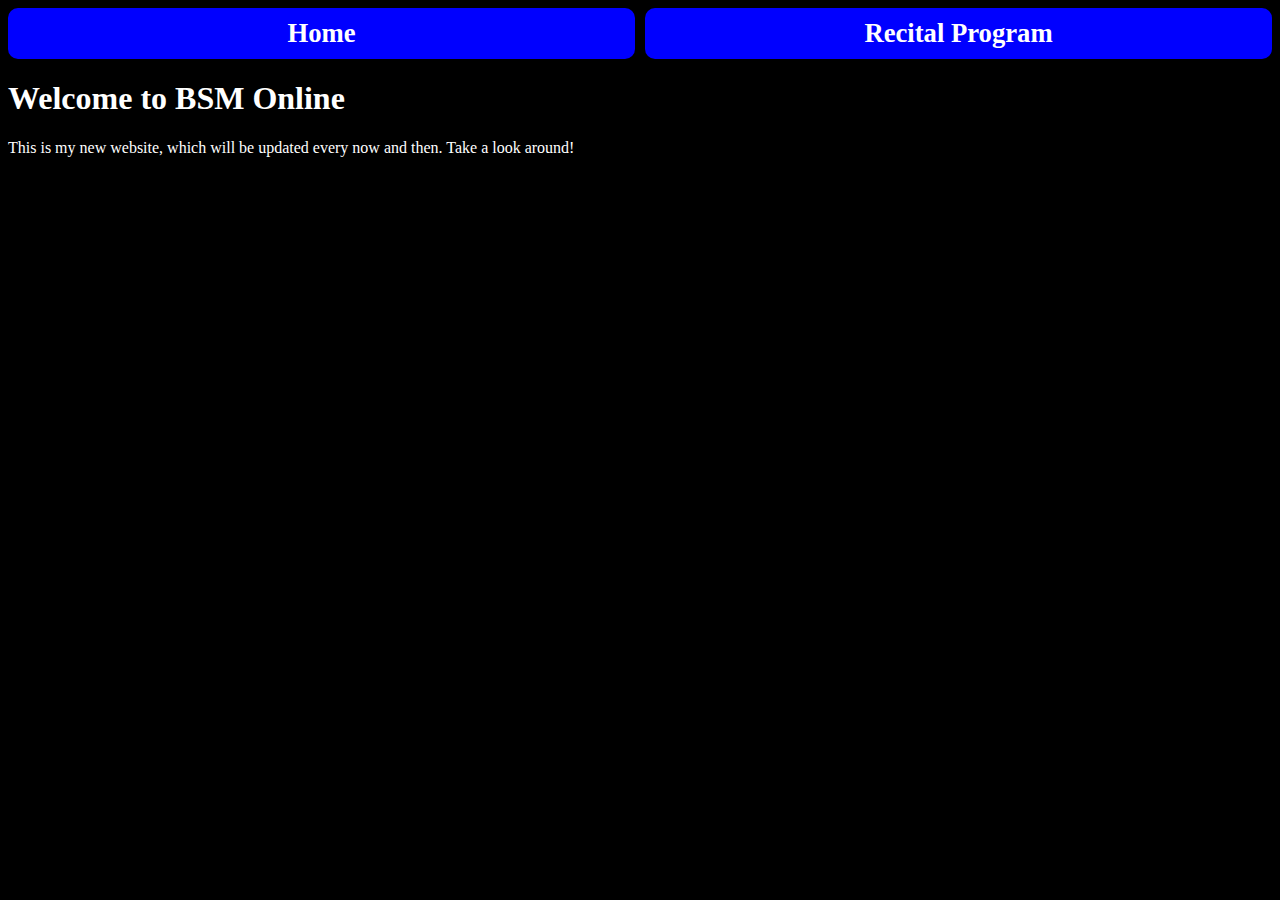
<file: index.html>
<!DOCTYPE html>
<html lang="en">
<head>
    <meta charset="UTF-8">
    <meta name="viewport" content="width=device-width, initial-scale=1.0">
    <title>BSM Software</title>

    <link rel="stylesheet" href="./main-style.css">
</head>
<body>
    <div class="navbar">
        <a class="navitem" href="./index.html">Home</a>
        <a class="navitem" href="./programs/recital-program.html">Recital Program</a>
    </div>

    <h1>Welcome to BSM Online</h1>
    <p>
        This is my new website, which will be updated every now and then.  Take a look around!
    </p>
</body>
</html>
</file>
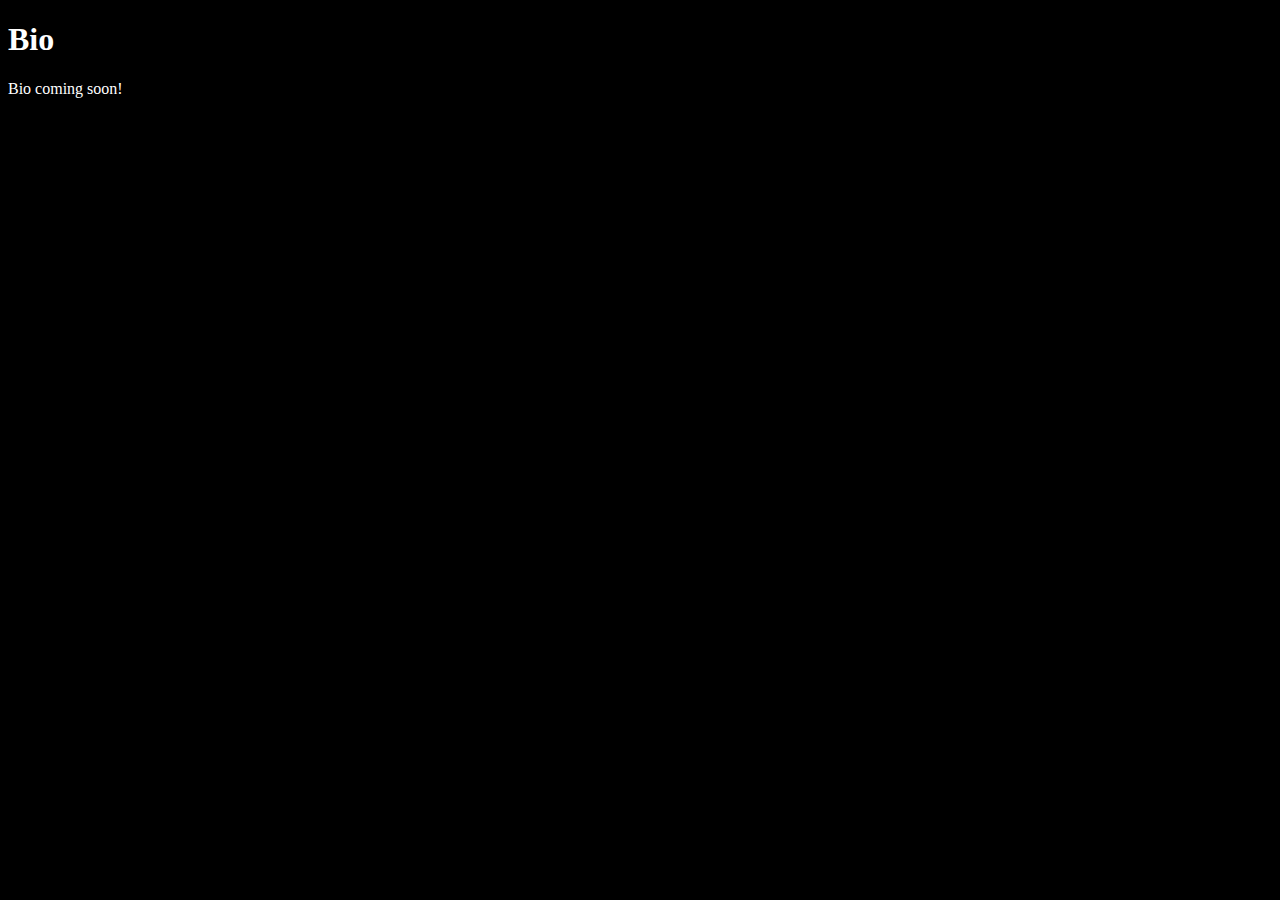
<file: public/about.html>
<!DOCTYPE html>
<html lang="en">
    <head>
        <meta charset="UTF-8">
        <title>About</title>

        <link rel="stylesheet" href="../style.css">
    </head>

    <body>
        <h1>Bio</h1>
        <p>
            Bio coming soon!
        </p>
    </body>
</html>
</file>
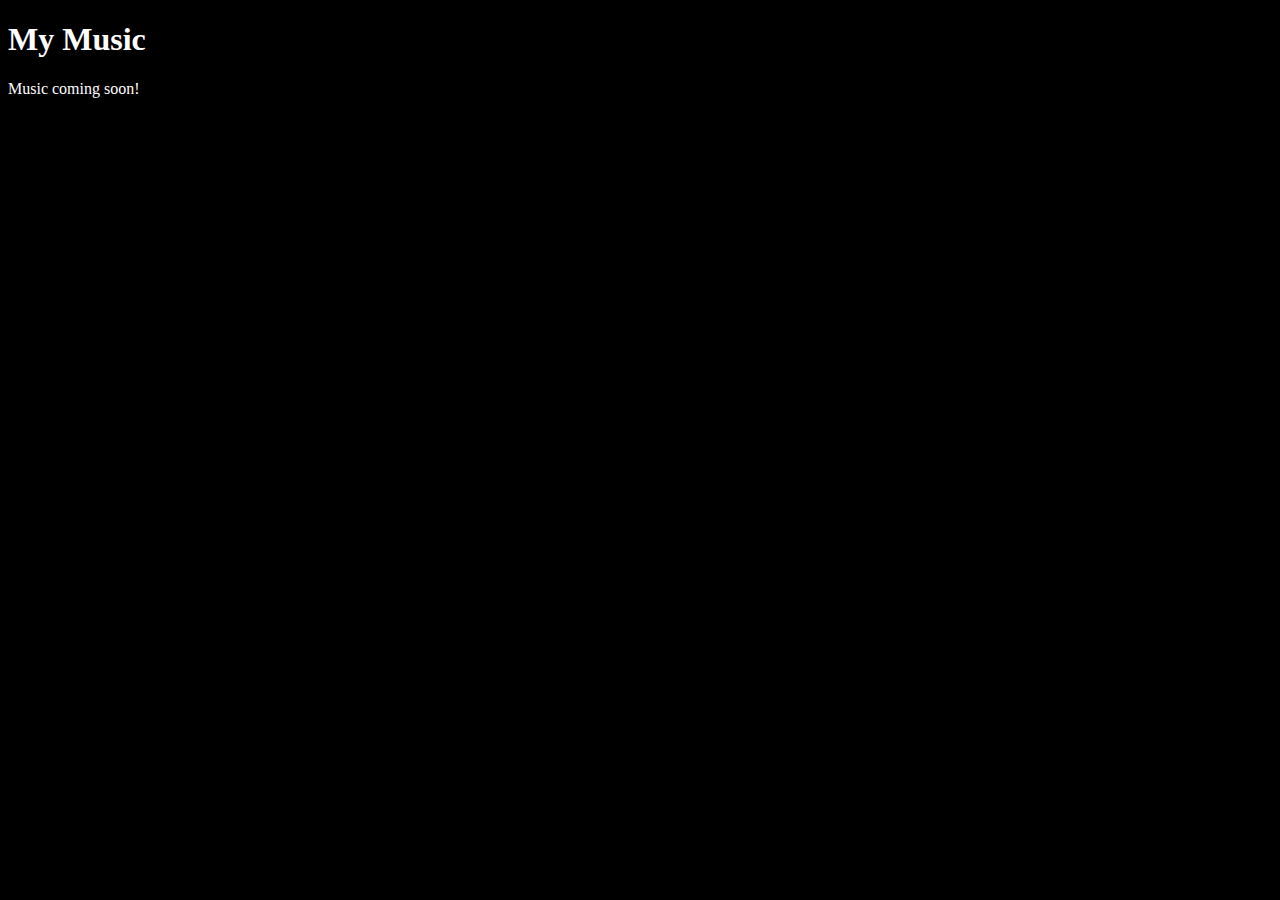
<file: public/music.html>
<!DOCTYPE html>
<html lang="en">
    <head>
        <meta charset="UTF-8">
        <title>Music</title>

        <link rel="stylesheet" href="../style.css">
    </head>

    <body>
        <h1>My Music</h1>
        <p>
            Music coming soon!
        </p>
    </body>
</html>
</file>
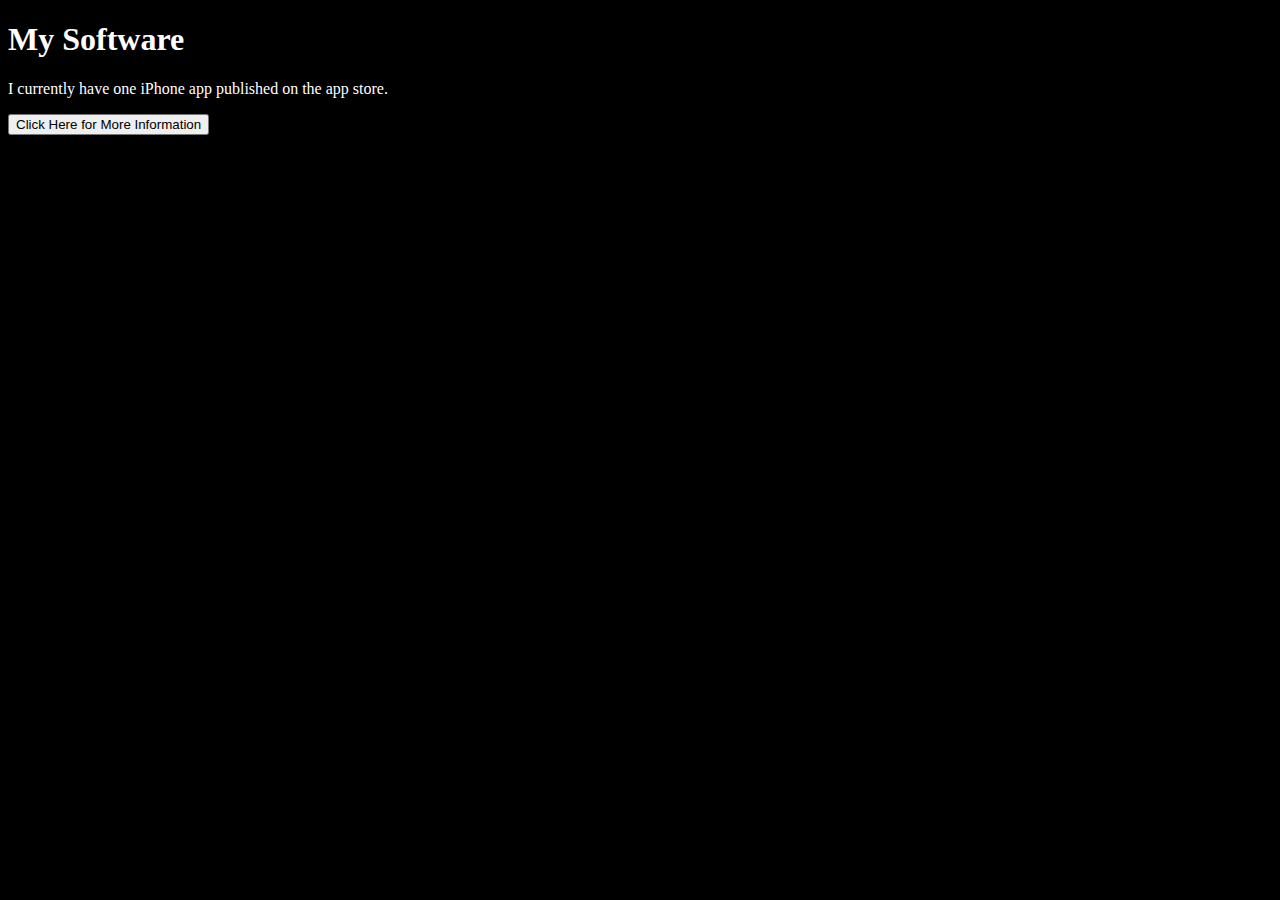
<file: public/software.html>
<!DOCTYPE html>
<html lang="en">
    <head>
        <meta charset="UTF-8">
        <title>Software</title>

        <link rel="stylesheet" href="../style.css">
    </head>

    <body>
        <h1>My Software</h1>
        <p>
            I currently have one iPhone app published on the app store.
        </p>
        <a href="https://brianmuellermusic.com/the-gnome-app.html"><button>Click Here for More Information</button></a>
    </body>
</html>
</file>
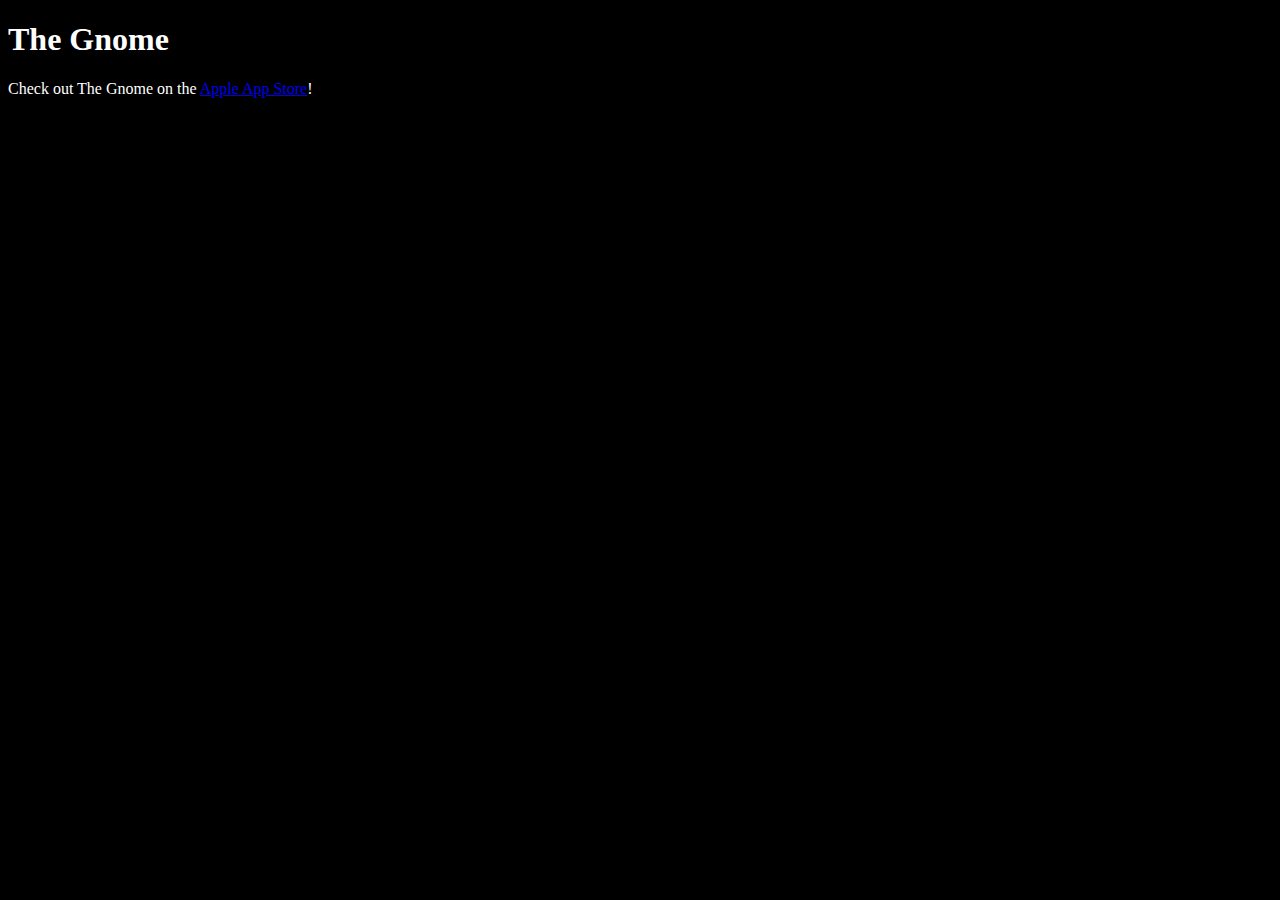
<file: public/the-gnome-app.html>
<!DOCTYPE html>
<html lang="en">
<head>
    <meta charset="UTF-8">
    <meta name="viewport" content="width=device-width, initial-scale=1.0">
    <title>The Gnome</title>

    <link rel="stylesheet" href="../style.css">
</head>
<body>
    <h1>The Gnome</h1>
    <p>Check out The Gnome on the <a href="https://apps.apple.com/us/app/the-gnome/id1612001531">Apple App Store</a>!</p>
</body>
</html>
</file>
<file: main-style.css>
body {
    color: white;
    background-color: black;
}

.navbar {
    display: flex;
    justify-content: space-evenly;
    gap: 10px;
    padding: 0px;
}
.navitem {
    list-style-type: none;
    padding: 10px;
    font-size: 20pt;
    font-weight: bold;
    border-radius: 10px;
    background-color: blue;
    text-align: center;
    flex: 1;

    color: white;
    text-decoration: none;
    margin: 0px;
}

.navitem:hover {
    background-color: darkblue
}
</file>
<file: style.css>
body {
    color: white;
    background-color: black;
}

.navbar {
    margin: 0px;
}
.navbar-menu {
    display: flex;
    justify-content: space-evenly;
    gap: 10px;
    padding: 0px;
}
.navitem {
    list-style-type: none;
    padding: 10px;
    font-size: 20pt;
    font-weight: bold;
    border-radius: 10px;
    background-color: blue;
    text-align: center;
    flex: 1;

    color: white;
    text-decoration: none;
    margin: 0px;
}

.navitem:hover {
    background-color: darkblue
}
</file>
